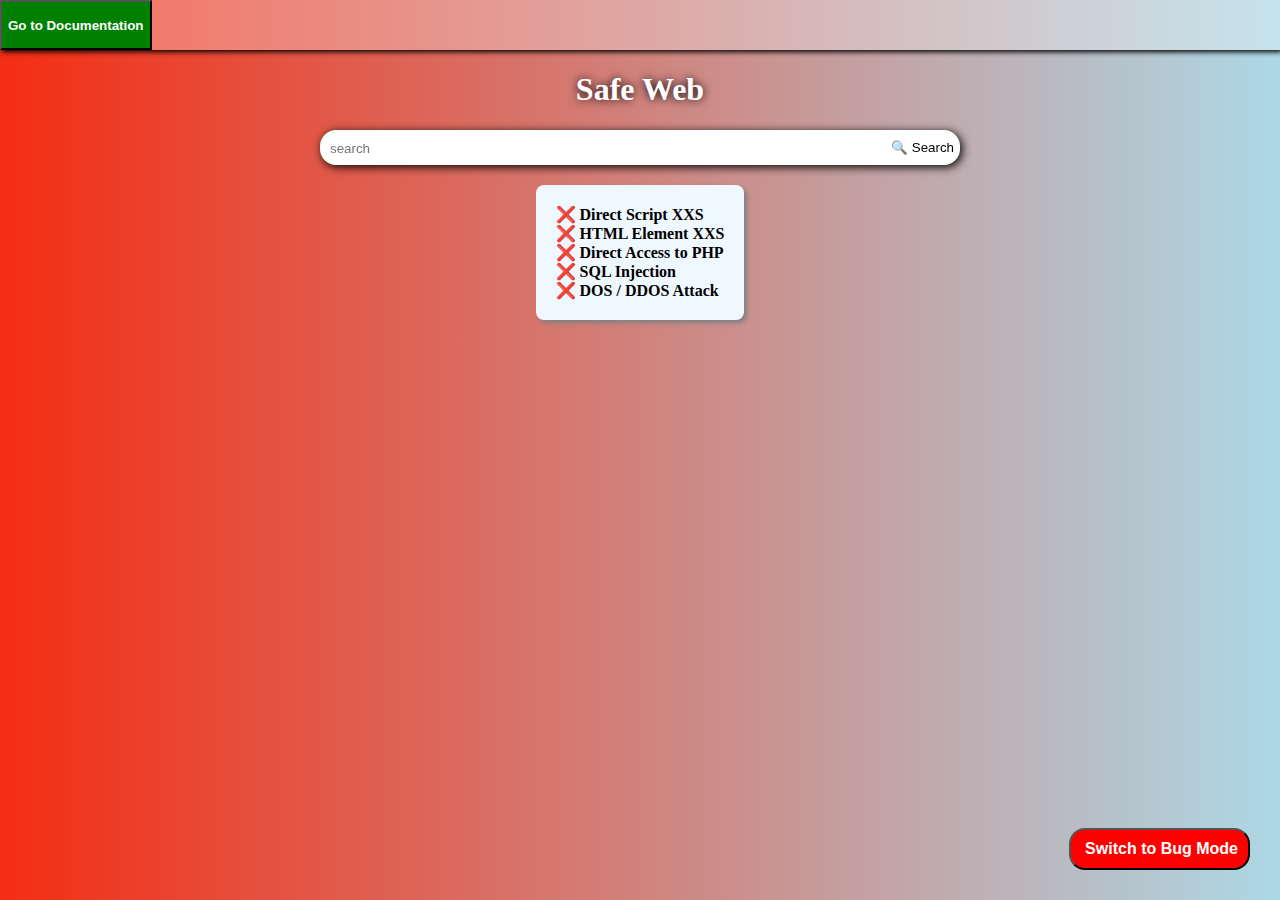
<file: index.html>
<!DOCTYPE html>
<html lang="en">
  <head>
    <meta charset="UTF-8" />
    <meta name="viewport" content="width=device-width, initial-scale=1.0" />
    <title>Safe Web</title>
    <link rel="icon" type="image/x-icon" href="./favicon.ico" />
    <link rel="stylesheet" href="style.css" />
<link rel="stylesheet" href="https://cdn.jsdelivr.net/npm/bootstrap-icons@1.11.1/font/bootstrap-icons.css" integrity="sha384-4LISF5TTJX/fLmGSxO53rV4miRxdg84mZsxmO8Rx5jGtp/LbrixFETvWa5a6sESd" crossorigin="anonymous">    
</head>
  <body>
    <nav>
      <button class="btnS" onclick="change('http://localhost:8080/SafeWeb/docs.html')">
        Go to Documentation
      </button>
      
      <h1 id="profile" onclick="change('http://localhost:8080/SafeWeb/login.html')" class="bi bi-person-circle"></h1>
    </nav>
    <h1>Safe Web</h1>
    <form id="search" action="go.php" method="post">
      <input type="text" name="txt" id="" placeholder="search" required />
      <input type="submit" name="submit" value="&#128269; Search" />
    </form>
    <div class="container">
      <b>&#10060; Direct Script XXS</b><br />
      <b>&#10060; HTML Element XXS</b><br />
      <b>&#10060; Direct Access to PHP</b><br />
      <b>&#10060; SQL Injection</b><br />
      <b>&#10060; DOS / DDOS Attack</b>
    </div>
    <button id="switch" onclick="change('http://localhost:8080/BugWeb')">
      <i class="bi bi-bug-fill"></i>&nbsp;Switch to Bug Mode
    </button>
    <script>
      function change(url) {
        window.location.assign(url);
      }
    </script>
    <script src="./res/jquery-3.7.1.min.js"></script>
    <script src="./script.js"></script>
  </body>
</html>
</file>
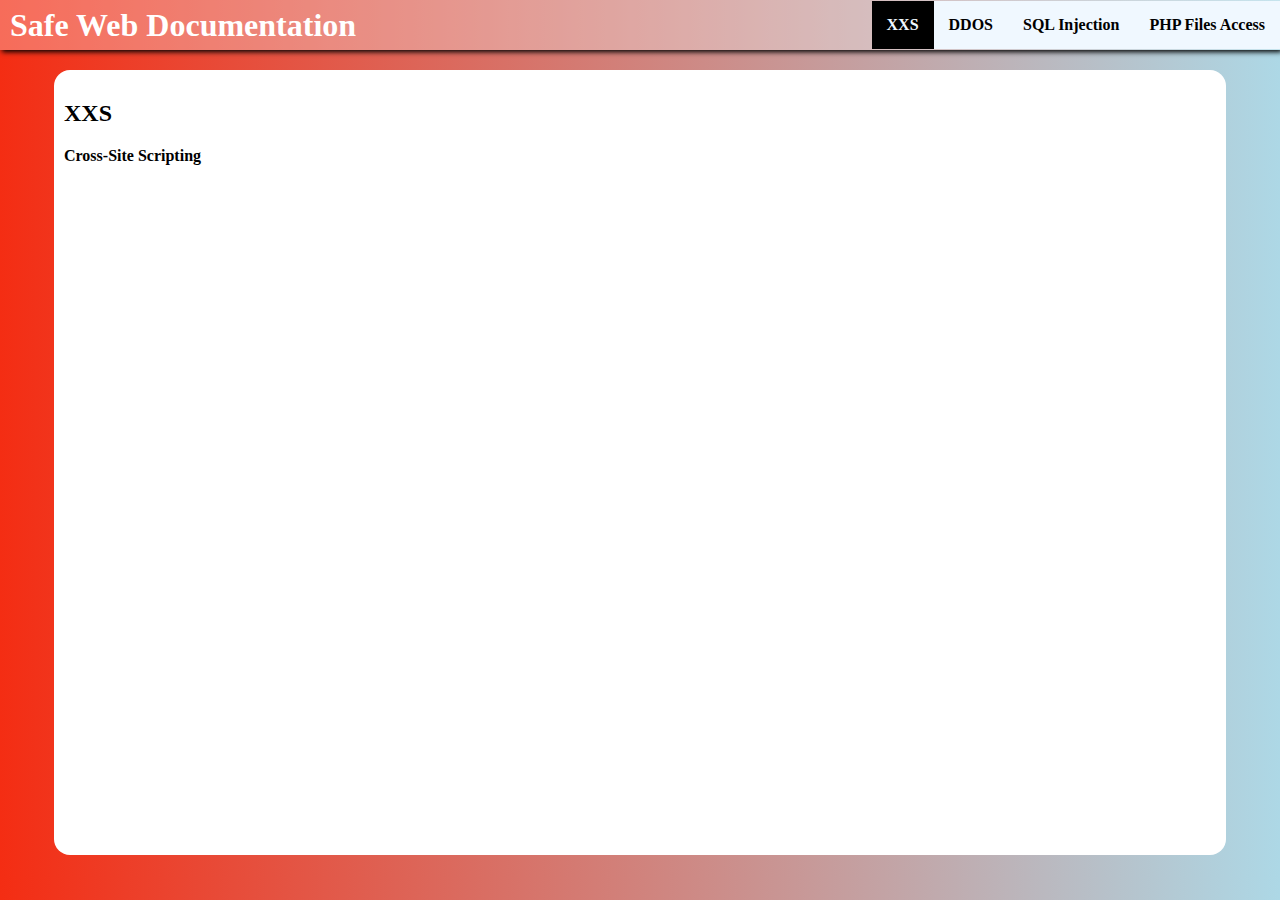
<file: docs.html>
<!DOCTYPE html>
<html lang="en">
  <head>
    <meta charset="UTF-8" />
    <meta name="viewport" content="width=device-width, initial-scale=1.0" />
    <link rel="stylesheet" href="style.css" />
    <title>Documentation Bug Web</title>
  </head>
  <body onload="content('xxs',0)">
    <nav>
      <h1 class="nav-brand">Safe Web Documentation</h1>
      <ul class="nav-list">
        <li onclick="content('xxs',0)" class="nav-item">XXS</li>
        <li onclick="content('DDOS',1)"  class="nav-item">DDOS</li>
        <li onclick="content('sql_inject',2)" class="nav-item">SQL Injection</li>
        <li onclick="content('php_direct',3)" class="nav-item">PHP Files Access</li>
      </ul>
    </nav>
    <div id="outlet"></div>
    <script src="./res/jquery-3.7.1.min.js"></script>
    <script src="./script.js"></script>
  </body>
</html>
</file>
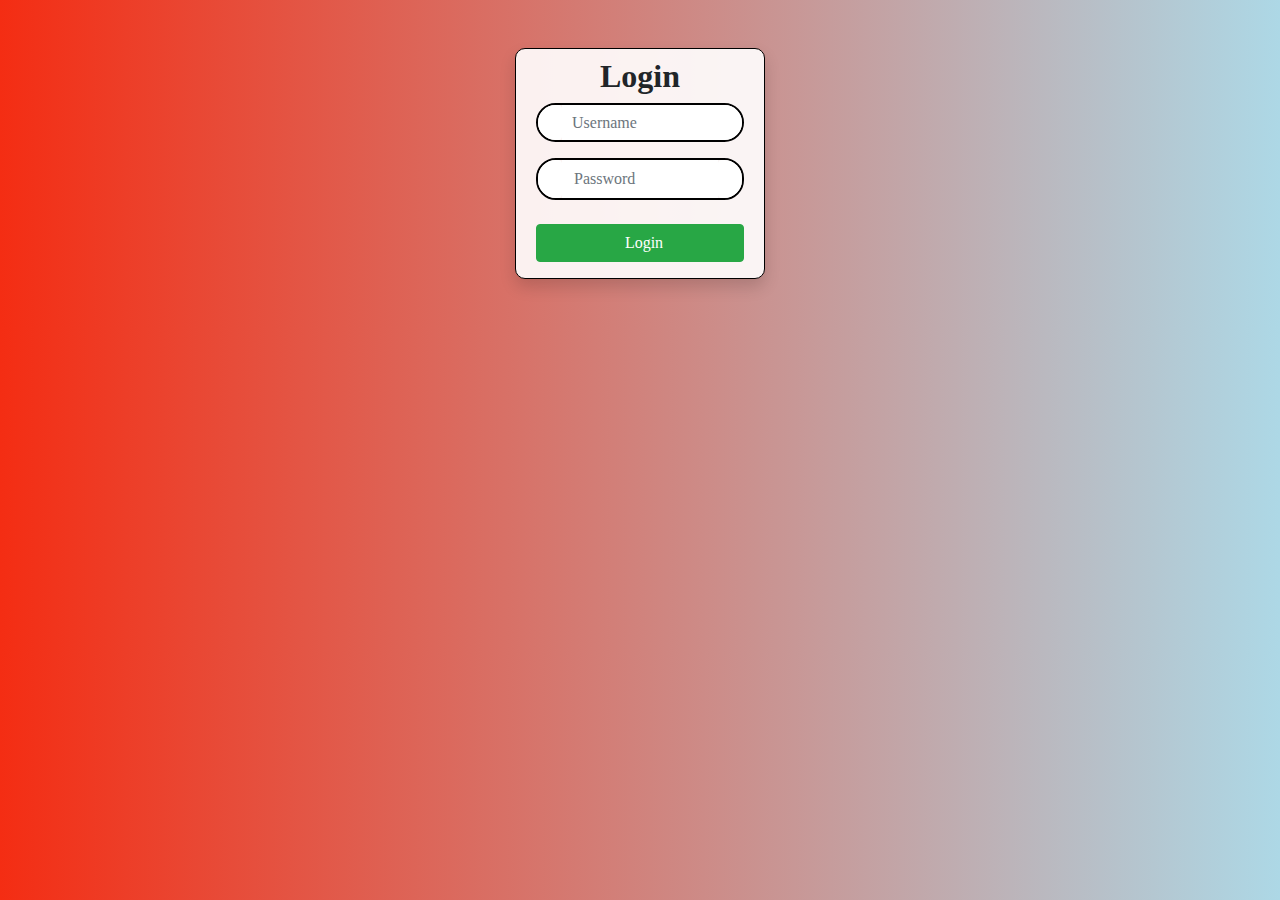
<file: login.html>
<!DOCTYPE html>
<html lang="en">
  <head>
    <meta charset="UTF-8" />
    <meta name="viewport" content="width=device-width, initial-scale=1.0" />
    <title>Login/Signup</title>
    <link
      rel="stylesheet"
      href="https://cdn.jsdelivr.net/npm/bootstrap@4.4.1/dist/css/bootstrap.min.css"
      integrity="sha384-Vkoo8x4CGsO3+Hhxv8T/Q5PaXtkKtu6ug5TOeNV6gBiFeWPGFN9MuhOf23Q9Ifjh"
      crossorigin="anonymous"
    />
    <link
      rel="stylesheet"
      href="https://cdn.jsdelivr.net/npm/bootstrap-icons@1.11.1/font/bootstrap-icons.css"
      integrity="sha384-4LISF5TTJX/fLmGSxO53rV4miRxdg84mZsxmO8Rx5jGtp/LbrixFETvWa5a6sESd"
      crossorigin="anonymous"
    />
    <link rel="stylesheet" href="style.css" />
    <style>
      body {
        font-family: "Comic Sans Ms";
      }
      #pass {
        border: none;
      }
      #uname {
        border: none;
        overflow: hidden;
      }
      #pass:focus {
        outline-width: 0;
        outline: none;
      }
      #uname:focus {
        outline-width: 0;
        outline: none;
      }
      .eye {
        border: none;
        outline: none;
        background-color: #ffffff;
      }

      .login {
        margin: auto;
        width: 250px;
        border: 1px solid black;
        border-radius: 10px;
        background-color: rgba(255, 255, 255,0.9);
      }
      button {
        transition: 1s;
      }
      button:hover {
        transform: scale(1.1);
        transition: 1s;
      }
      .group {
        overflow: hidden;
        border: 2px solid black;
        border-radius: 20px;
      }
    </style>
  </head>
  <body id="body">
    <form class="container my-5 login shadow py-2" action="./login.php" method="post">
      <div class="needs-validation">
        <h2
          class="text-center bi bi-person-circle"
          style="font-size: 60px; margin: auto"
        ></h2>
        <h2
          class="text-center"
          style="font-family: century gothic; font-weight: bold"
        >
          Login
        </h2>
        <div class="input-group group">
          <i class="bi bi-person-fill eye input-group-text"></i>
          <input
            type="text"
            placeholder="Username"
            id="uname"
            name="username"
            class="form-control"
          />
        </div>

        <div class="input-group group has-validation my-3">
          <i class="bi bi-lock-fill eye input-group-text"></i>
          <input
            type="password"
            id="pass"
            name="password"
            placeholder="Password"
            class="form-control"
          />
          <i
            id="show"
            onclick="show()"
            class="bi bi-eye-slash eye input-group-text"
          ></i>
        </div>

        <div class="text-center">
          <button
            type="submit"
            class="btn btn-success my-2"
            style="width: 100%"
          >
            <i class="bi bi-person-check px-1"></i>Login
          </button>
        </div>
      </div>
    </form>
    <script>
      // Fetch all the forms we want to apply custom Bootstrap validation styles to
      const forms = document.querySelectorAll(".needs-validation");

      // Loop over them and prevent submission
      Array.from(forms).forEach((form) => {
        form.addEventListener(
          "submit",
          (event) => {
            if (!form.checkValidity()) {
              event.preventDefault();
              event.stopPropagation();
            }

            form.classList.add("was-validated");
          },
          false
        );
      });

      var i = 0;
      function show() {
        if (i == 1) {
          document
            .getElementById("show")
            .classList.replace("bi-eye", "bi-eye-slash");
          document.getElementById("pass").type = "password";
          i = 0;
        } else if (i == 0) {
          i = 1;
          document.getElementById("pass").type = "text";
          document
            .getElementById("show")
            .classList.replace("bi-eye-slash", "bi-eye");
        }
      }
    </script>
    <script
      src="https://cdn.jsdelivr.net/npm/bootstrap@4.4.1/dist/js/bootstrap.min.js"
      integrity="sha384-wfSDF2E50Y2D1uUdj0O3uMBJnjuUD4Ih7YwaYd1iqfktj0Uod8GCExl3Og8ifwB6"
      crossorigin="anonymous"
    ></script>
  </body>
</html>
</file>
<file: style.css>
body{
    margin:0;
    font-family: 'century gothic';
}
body{
    background: linear-gradient(90deg,rgb(244, 45, 19),lightblue);
    display: flex;
    justify-content: center;
    flex-direction: column;
    align-items: center;
}
#search{
    background-color: green;
    filter: drop-shadow(2px 2px 5px black);
    width:50%;
    height:35px;
    overflow: hidden;
    display: flex;
    border-radius: 1rem;
    justify-content: center;
}
input[type="text"]{
    width:100%;
    height:35px;
    padding-left: 10px;
}
input[type="submit"]{
    background-color: white;
}
input{
    border:0;
}
input[type="text"]:focus{
    outline: none;
}
h1{
    color:white;
    text-shadow: 0 0 10px black;
}
.container{
    background-color: aliceblue;
    margin: 20px;
    padding: 20px;
    border-radius:0.5rem ;
    box-shadow: 3px 3px 5px gray;
}

nav{
    position:sticky;
    top:0;
    width:100%;
    display: flex;
    justify-content: space-between;
    align-items: center;
    height:50px;
    overflow: hidden;
    background-color: rgba(255,255,255,0.3);
    box-shadow:2px 2px 5px black;
}
.btnS{
    background-color:green;
    color:white;
    font-weight: bold;
    height:100%;
}
.btnS:hover{
    cursor: pointer;
}
#switch{
    position:fixed;
    bottom:30px;
    right:30px;
    background-color: red;
    color:white;
    font-weight: bold;
    padding: 10px;
    border-radius: 1rem;
    font-size: 1rem;
}
#profile{
    margin-right: 10px;
}

#outlet{
    width:90%;
    background-color: white;
    margin:20px auto;
    border-radius: 1rem;
    height: 85vh;
    padding: 10px;
}
.nav-brand{
    margin-left: 10px;
    text-shadow: none;
}
.nav-list{
    list-style-type: none;
    display: flex;
}
.nav-item{
    display: inline;
    padding: 15px;
    background-color: aliceblue;
    font-weight: bold;
}
.nav-item:hover{
    cursor: pointer;
    background-color: black;
    color:aliceblue;
}
.active{
    background-color: black;
    color:aliceblue;
}
</file>
